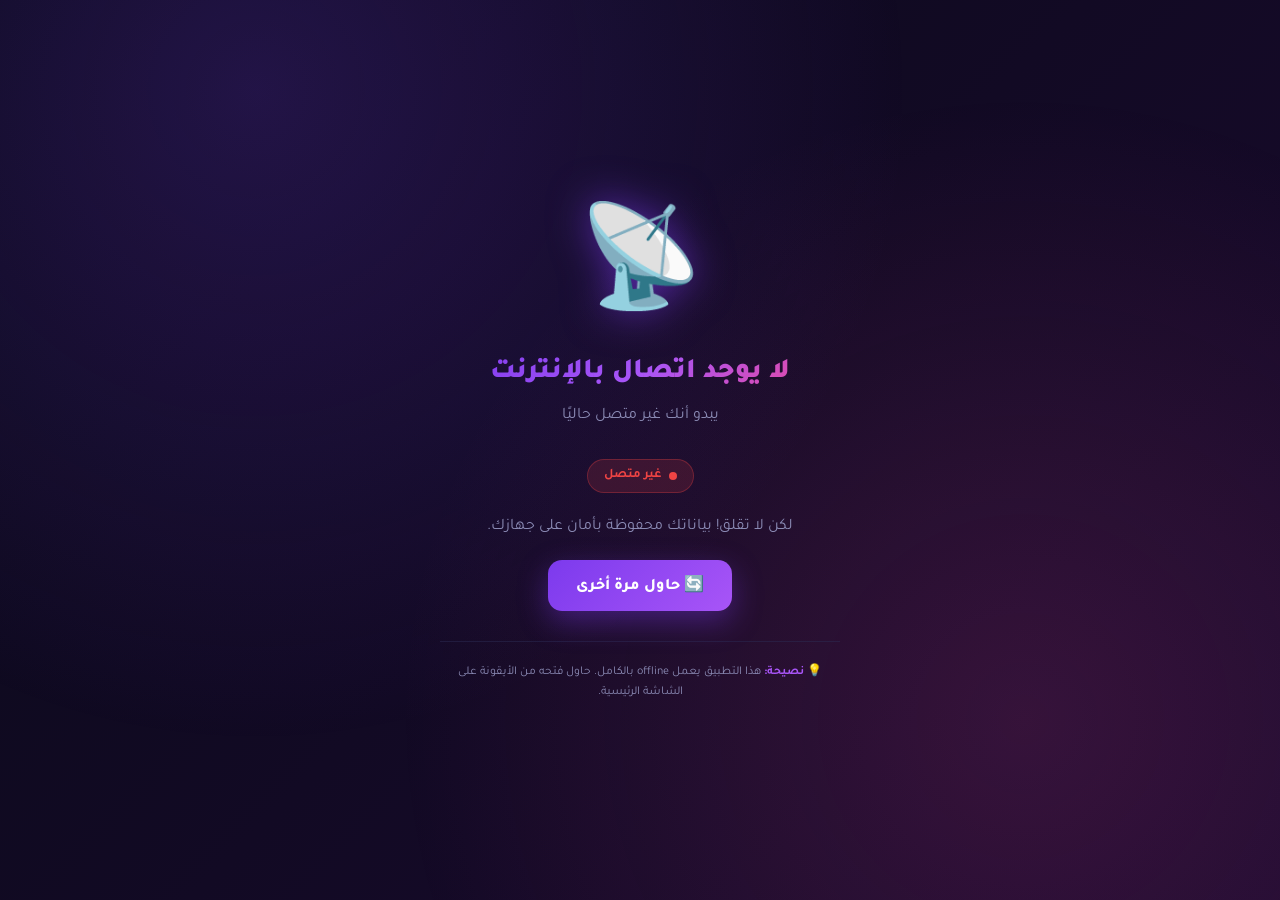
<file: offline.html>
<!DOCTYPE html>
<html lang="ar" dir="rtl">
<head>
<meta charset="UTF-8">
<meta name="viewport" content="width=device-width, initial-scale=1.0">
<title>لا يوجد اتصال — المحفظة المالية</title>
<meta name="theme-color" content="#7c3aed">
<link href="https://fonts.googleapis.com/css2?family=Tajawal:wght@400;700;800;900&display=swap" rel="stylesheet">
<style>
  * { box-sizing: border-box; margin: 0; padding: 0; }
  body {
    font-family: 'Tajawal', sans-serif;
    background: linear-gradient(135deg, #0a0a1a, #1a0a2e);
    color: #e8e8ff;
    min-height: 100vh;
    display: flex;
    flex-direction: column;
    align-items: center;
    justify-content: center;
    padding: 20px;
    text-align: center;
    overflow: hidden;
  }
  body::before {
    content: '';
    position: fixed;
    inset: 0;
    background: radial-gradient(circle at 20% 10%, rgba(124,58,237,.2), transparent 50%),
                radial-gradient(circle at 80% 80%, rgba(236,72,153,.15), transparent 50%);
    pointer-events: none;
    z-index: 0;
  }
  .container {
    position: relative;
    z-index: 1;
    max-width: 400px;
    width: 100%;
  }
  .icon {
    font-size: 100px;
    margin-bottom: 20px;
    animation: float 3s ease-in-out infinite;
    filter: drop-shadow(0 0 20px rgba(124,58,237,.6));
  }
  @keyframes float {
    0%, 100% { transform: translateY(0); }
    50% { transform: translateY(-10px); }
  }
  h1 {
    font-size: 28px;
    font-weight: 900;
    margin-bottom: 12px;
    background: linear-gradient(135deg, #7c3aed, #a855f7, #ec4899);
    -webkit-background-clip: text;
    -webkit-text-fill-color: transparent;
    background-clip: text;
  }
  p {
    font-size: 16px;
    color: #8b8bb5;
    line-height: 1.8;
    margin-bottom: 8px;
  }
  .status {
    display: inline-flex;
    align-items: center;
    gap: 8px;
    background: rgba(239,68,68,.15);
    border: 1px solid rgba(239,68,68,.3);
    color: #ef4444;
    padding: 8px 16px;
    border-radius: 20px;
    font-size: 13px;
    font-weight: 700;
    margin: 20px 0;
  }
  .status::before {
    content: '';
    width: 8px;
    height: 8px;
    background: #ef4444;
    border-radius: 50%;
    animation: pulse 1.5s ease-in-out infinite;
  }
  @keyframes pulse {
    0%, 100% { opacity: 1; transform: scale(1); }
    50% { opacity: .5; transform: scale(1.3); }
  }
  .btn {
    display: inline-flex;
    align-items: center;
    gap: 8px;
    background: linear-gradient(135deg, #7c3aed, #a855f7);
    color: #fff;
    border: none;
    padding: 14px 28px;
    border-radius: 14px;
    font-family: inherit;
    font-size: 16px;
    font-weight: 800;
    cursor: pointer;
    box-shadow: 0 10px 30px rgba(124,58,237,.4);
    transition: transform .2s, box-shadow .2s;
    margin-top: 10px;
  }
  .btn:active {
    transform: scale(.95);
  }
  .btn:hover {
    box-shadow: 0 15px 40px rgba(124,58,237,.6);
  }
  .hint {
    font-size: 12px;
    color: #8b8bb5;
    margin-top: 30px;
    padding-top: 20px;
    border-top: 1px solid rgba(45,45,85,.5);
    line-height: 1.7;
  }
  .hint strong {
    color: #a855f7;
  }
</style>
</head>
<body>
<div class="container">
  <div class="icon">📡</div>
  <h1>لا يوجد اتصال بالإنترنت</h1>
  <p>يبدو أنك غير متصل حاليًا</p>
  <div class="status">غير متصل</div>
  
  <p>لكن لا تقلق! بياناتك محفوظة بأمان على جهازك.</p>
  
  <button class="btn" onclick="location.reload()">
    🔄 حاول مرة أخرى
  </button>
  
  <div class="hint">
    <strong>💡 نصيحة:</strong> هذا التطبيق يعمل offline بالكامل.
    حاول فتحه من الأيقونة على الشاشة الرئيسية.
  </div>
</div>

<script>
  // إعادة التحميل التلقائي عند عودة الاتصال
  window.addEventListener('online', () => {
    console.log('✅ عاد الاتصال — إعادة التحميل...');
    location.reload();
  });
  
  // عرض حالة الاتصال الحالية
  if (navigator.onLine) {
    console.log('⚠️ navigator.onLine = true لكن الصفحة offline');
  }
</script>
</body>
</html>
</file>
